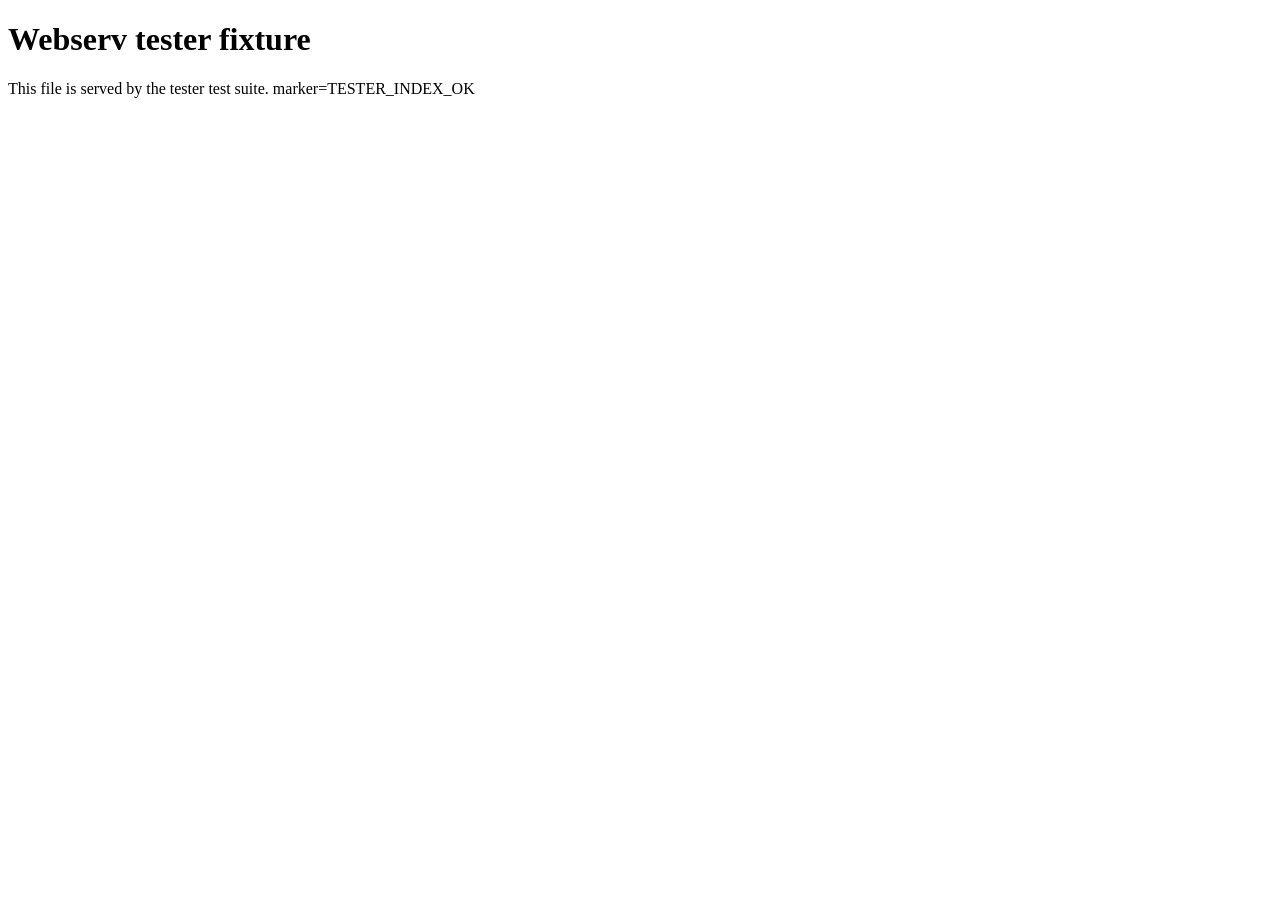
<file: tester2/www/index.html>
<!DOCTYPE html>
<html>
<head><title>Webserv Tester Home</title></head>
<body>
<h1>Webserv tester fixture</h1>
<p>This file is served by the tester test suite. marker=TESTER_INDEX_OK</p>
</body>
</html>
</file>
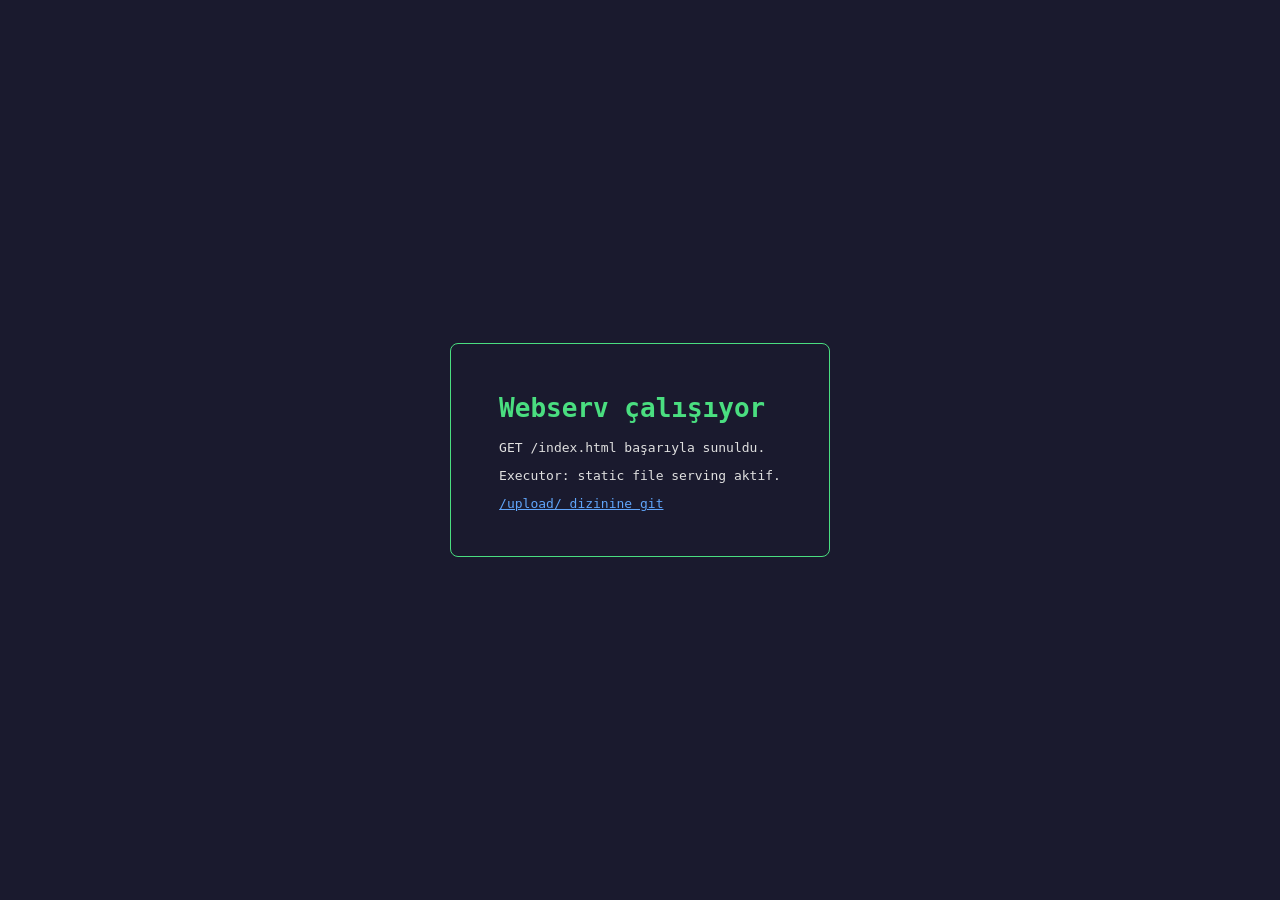
<file: www/html/index.html>
<!DOCTYPE html>
<html lang="tr">
<head>
    <meta charset="UTF-8">
    <title>Webserv — 42</title>
    <style>
        body {
            font-family: monospace;
            background: #1a1a2e;
            color: #e0e0e0;
            display: flex;
            flex-direction: column;
            align-items: center;
            justify-content: center;
            min-height: 100vh;
            margin: 0;
        }
        h1 { color: #4ade80; }
        .box {
            border: 1px solid #4ade80;
            padding: 2rem 3rem;
            border-radius: 8px;
        }
        a { color: #60a5fa; }
    </style>
</head>
<body>
    <div class="box">
        <h1>Webserv çalışıyor</h1>
        <p>GET /index.html başarıyla sunuldu.</p>
        <p>Executor: static file serving aktif.</p>
        <p><a href="/upload/">/upload/ dizinine git</a></p>
    </div>
</body>
</html>
</file>
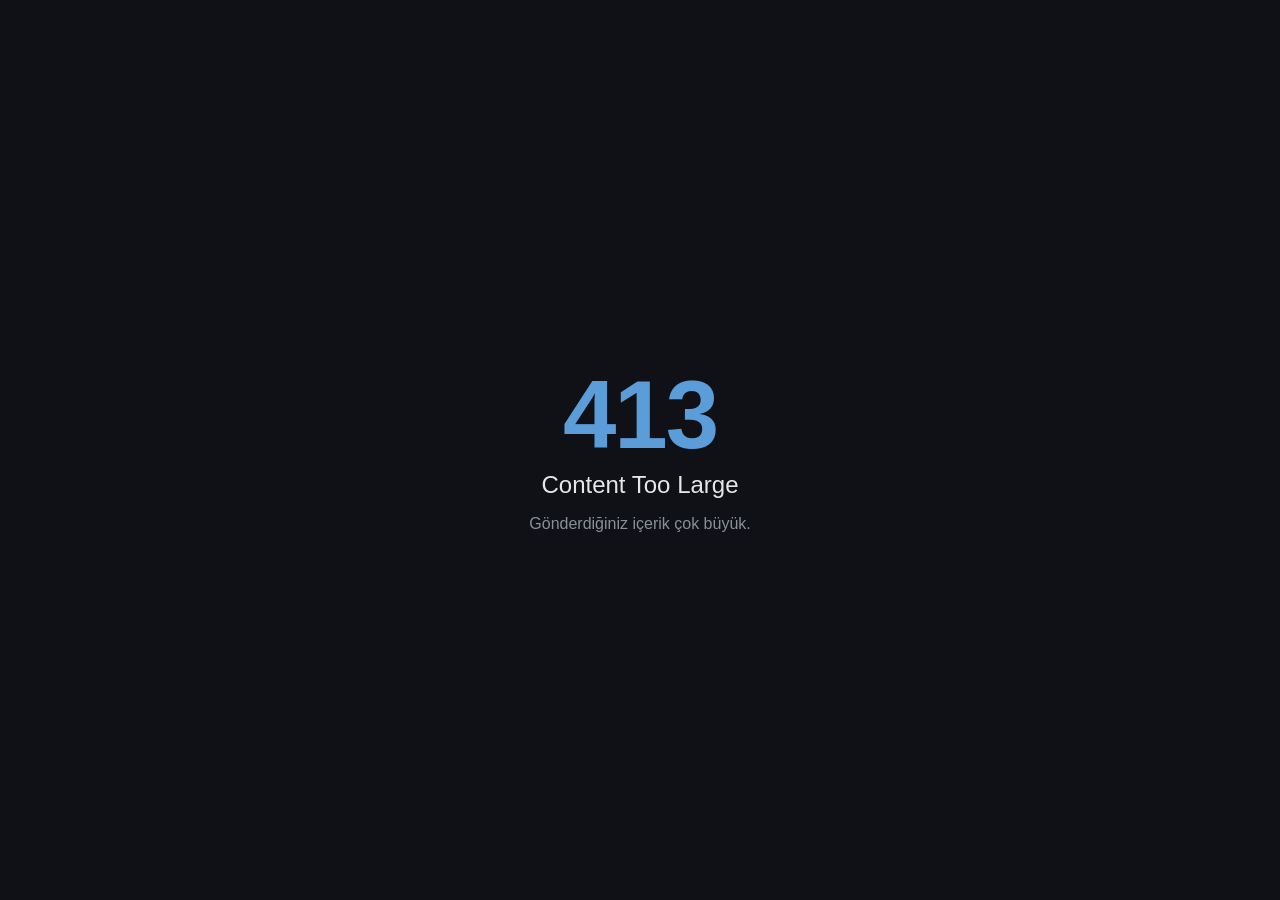
<file: www/error_pages/413.html>
<!DOCTYPE html>
<html lang="tr">
<head>
<meta charset="UTF-8">
<meta name="viewport" content="width=device-width, initial-scale=1.0">
<title>413 Content Too Large</title>
<style>
  * { margin: 0; padding: 0; box-sizing: border-box; }
  body {
    font-family: -apple-system, BlinkMacSystemFont, "Segoe UI", Roboto, Helvetica, Arial, sans-serif;
    background: #0f1117;
    color: #e6e6e6;
    min-height: 100vh;
    display: flex;
    align-items: center;
    justify-content: center;
    text-align: center;
  }
  .box { padding: 2rem; }
  .code { font-size: 6rem; font-weight: 700; color: #5b9dd9; line-height: 1; letter-spacing: -2px; }
  .reason { font-size: 1.5rem; margin-top: 0.5rem; font-weight: 500; }
  .msg { margin-top: 1rem; color: #8a8f98; font-size: 1rem; }
  .server { margin-top: 2.5rem; font-size: 0.75rem; color: #3a3f48; text-transform: uppercase; letter-spacing: 2px; }
</style>
</head>
<body>
  <div class="box">
    <div class="code">413</div>
    <div class="reason">Content Too Large</div>
    <p class="msg">Gönderdiğiniz içerik çok büyük.</p>
  </div>
</body>
</html>
</file>
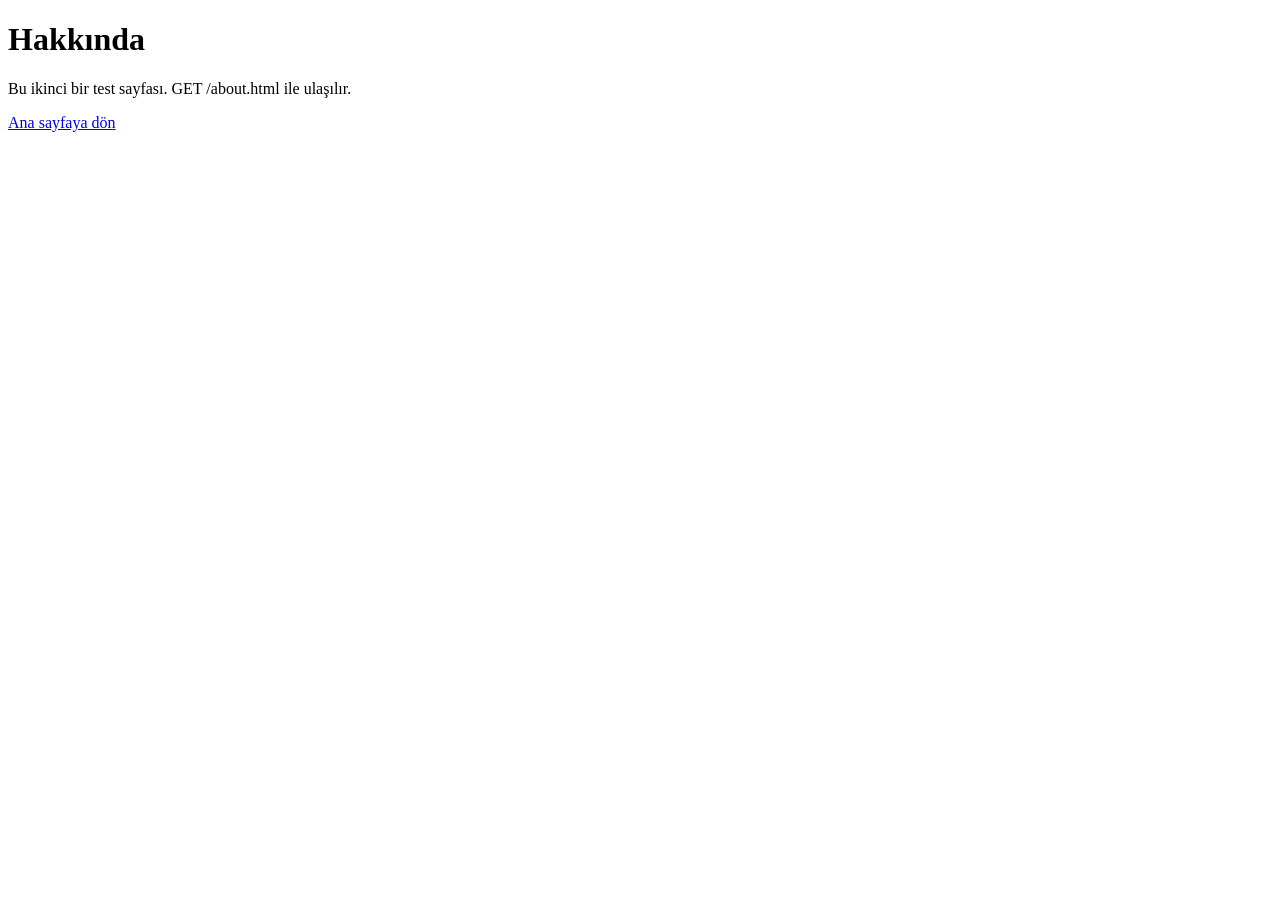
<file: www/html/about.html>
<!DOCTYPE html>
<html lang="tr">
<head>
    <meta charset="UTF-8">
    <title>Hakkında</title>
</head>
<body>
    <h1>Hakkında</h1>
    <p>Bu ikinci bir test sayfası. GET /about.html ile ulaşılır.</p>
    <p><a href="/index.html">Ana sayfaya dön</a></p>
</body>
</html>
</file>
